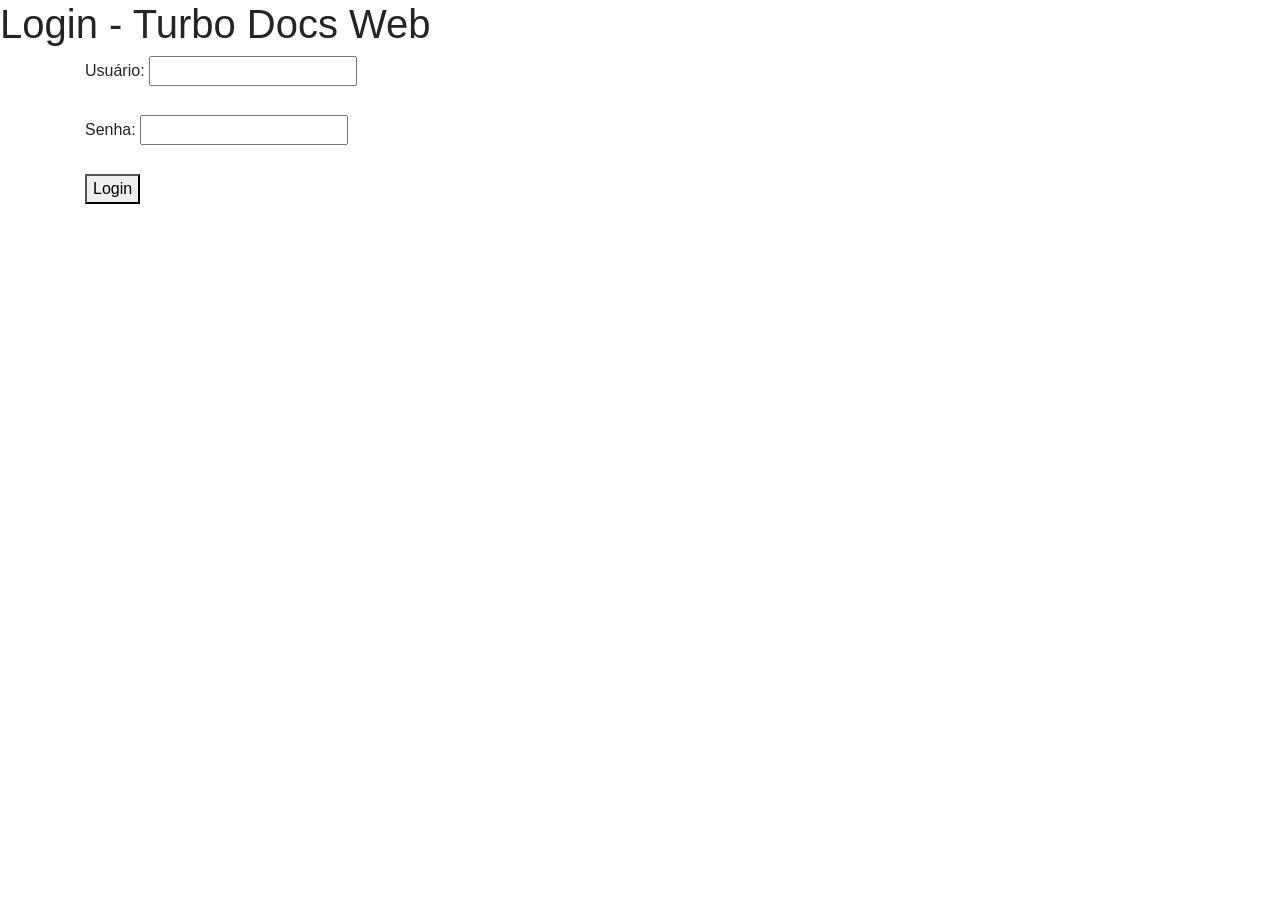
<file: templates/login.html>
<!DOCTYPE html>
<html lang="pt-BR">
<head>
    <meta charset="UTF-8">
    <meta name="viewport" content="width=device-width, initial-scale=1.0">
    <title>Login - Turbo Docs Web</title>
    <link rel="stylesheet" href="https://stackpath.bootstrapcdn.com/bootstrap/4.5.2/css/bootstrap.min.css">

</head>
<body>
    <h1>Login - Turbo Docs Web</h1>

    <div class="container">
        <form method="POST" action="/login">
            <label for="username">Usuário:</label>
            <input type="text" id="username" name="username" required><br><br>
            <label for="password">Senha:</label>
            <input type="password" id="password" name="password" required><br><br>
            <button type="submit">Login</button>
        </form>
    </div>
</body>
</html>
</file>
